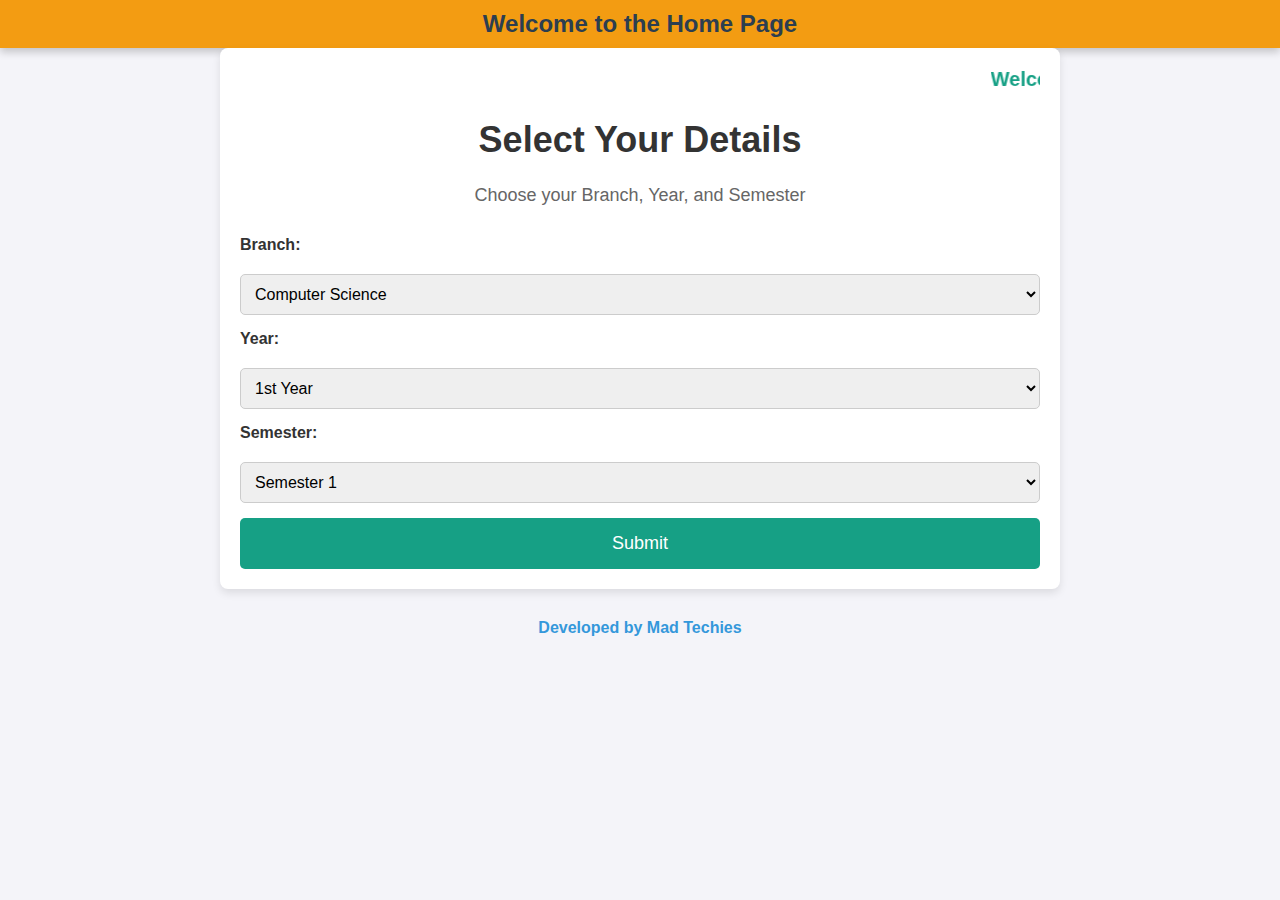
<file: Index.html>
<!DOCTYPE html>
<html lang="en">
<head>
    <meta charset="UTF-8">
    <meta name="viewport" content="width=device-width, initial-scale=1.0">
    <title>Home Page</title>
    <link rel="stylesheet" href="Home.css">
</head>
<body>

    <!-- Welcome floating text -->
    <div class="floating-text">
        Welcome to the Home Page
    </div>

    <!-- Main container for the home page content -->
    <div class="container">
        <!-- Marquee scrolling text -->
        <marquee>Welcome to the Student Arena</marquee>

        <header>
            <h1>Select Your Details</h1>
            <p>Choose your Branch, Year, and Semester</p>
        </header>
        
        <!-- Form for dropdown menus and submit button -->
        <form action="Next.html" method="GET" class="form">
            <label for="branch">Branch:</label>
            <select id="branch" name="branch">
                <option value="CSE">Computer Science</option>
                <option value="ECE">Electronics</option>
                <option value="EEE">Electrical</option>
                <option value="ME">Mechanical</option>
            </select>
            
            <label for="year">Year:</label>
            <select id="year" name="year">
                <option value="1">1st Year</option>
                <option value="2">2nd Year</option>
                <option value="3">3rd Year</option>
                <option value="4">4th Year</option>
            </select>

            <label for="semester">Semester:</label>
            <select id="semester" name="semester">
                <option value="1">Semester 1</option>
                <option value="2">Semester 2</option>
            </select>

            <!-- Submit button to go to the next page -->
            <button type="submit" class="submit-btn">Submit</button>
        </form>
    </div>

    <!-- Footer with developer info -->
    <footer>
        <p>Developed by Mad Techies</p>
    </footer>

</body>
</html>
</file>
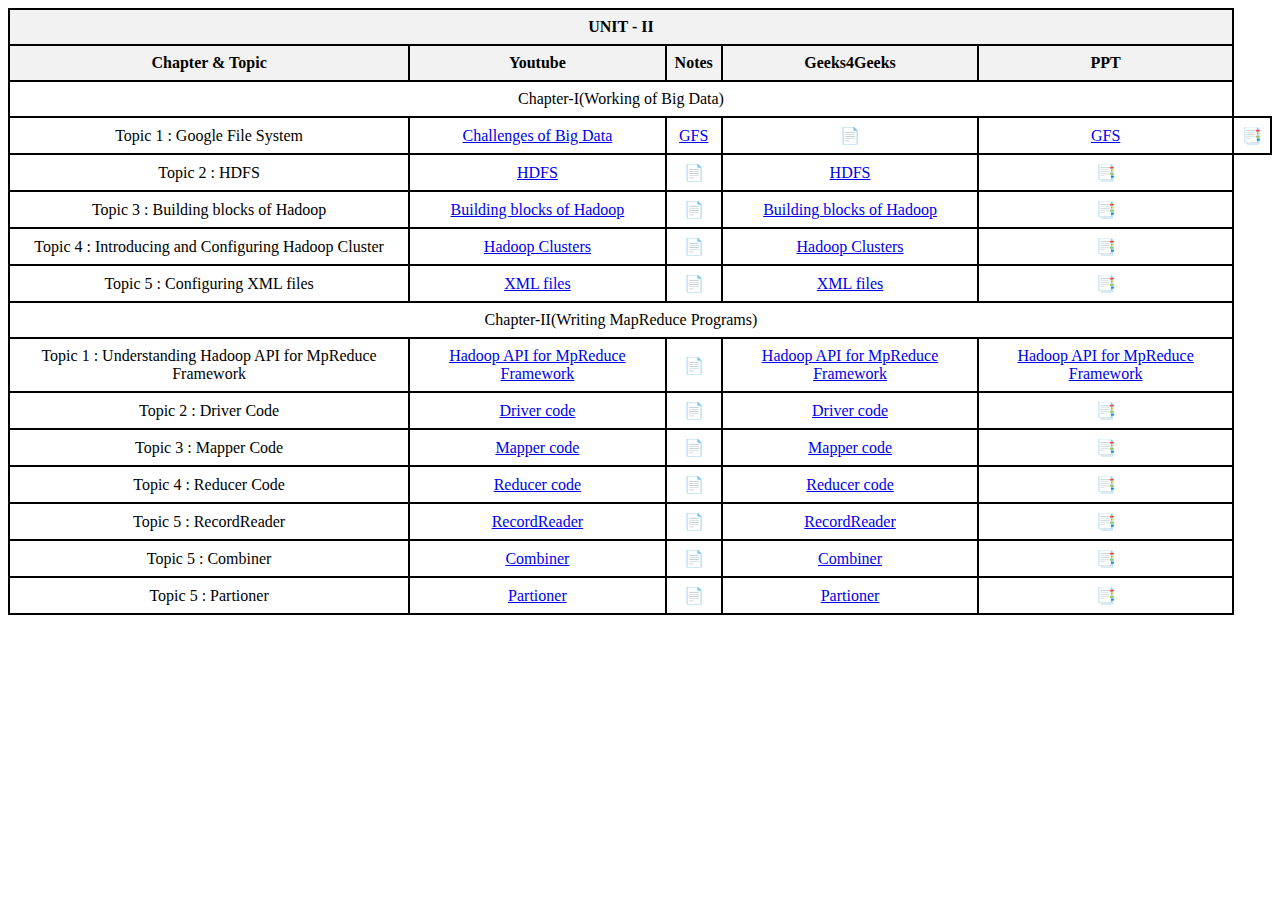
<file: BD-unit2.html>
<!DOCTYPE html>
<html lang="en">
<head>
    <meta charset="UTF-8">
    <meta name="viewport" content="width=device-width, initial-scale=1.0">
    <title>Study Table</title>
    <style>
        table {
            width: 100%;
            border-collapse: collapse;
        }
        th, td {
            border: 2px solid black;
            text-align: center;
            padding: 8px;
        }
        th {
            background-color: #f2f2f2;
        }
    </style>
</head>
<body>
    <table>

       	<tr>
            <th colspan="5">UNIT - II</th>
        </tr>
        <tr>
            <th>Chapter & Topic</th>
            <th>Youtube</th>
            <th>Notes</th>
            <th>Geeks4Geeks</th>
            <th>PPT</th>
        </tr>
        <tr>
            <td colspan="5">Chapter-I(Working of Big Data)</td>

        </tr>
        <tr>
            <td>Topic 1 : Google File System</td>
            <td><a href = "https://www.geeksforgeeks.org/big-challenges-with-big-data/" target="_blank">Challenges of Big Data</td>
            <td><a href = "https://www.youtube.com/watch?v=eRgFNW4QFDc&pp=ygUSR29vZ2xlIEZpbGUgU3lzdGVt" target="_blank">GFS</td>
            <td>📄</td>
            <td><a href = "https://www.geeksforgeeks.org/google-file-system/" target="_blank">GFS</td>
            <td>📑</td>
        </tr>
        <tr>
            <td>Topic 2 : HDFS</td>
            <td><a href = "https://www.youtube.com/watch?v=VavRifvVwIo&pp=ygUESERGUw%3D%3D" target="_blank">HDFS</td>
            <td>📄</td>
            <td><a href = "https://www.geeksforgeeks.org/introduction-to-hadoop-distributed-file-systemhdfs/" target="_blank">HDFS</td>
            <td>📑</td>
        </tr>
    <tr>
            <td>Topic 3 : Building blocks of Hadoop</td>
            <td><a href = "https://www.youtube.com/watch?v=IesyVNpRbJg&pp=ygUZQnVpbGRpbmcgYmxvY2tzIG9mIEhhZG9vcA%3D%3D" target="_blank">Building blocks of Hadoop</td>
            <td>📄</td>
            <td><a href = "https://www.geeksforgeeks.org/hadoop-architecture/" target="_blank">Building blocks of Hadoop</td>
            <td>📑</td>
        </tr>
	<tr>
            <td>Topic 4 : Introducing and Configuring Hadoop Cluster</td>
            <td><a href = "https://www.youtube.com/watch?v=tmEwSOK8ETc&pp=ygUqSW50cm9kdWNpbmcgYW5kIENvbmZpZ3VyaW5nIEhhZG9vcCBDbHVzdGVy" target="_blank">Hadoop Clusters</td>
            <td>📄</td>
            <td><a href = "https://www.geeksforgeeks.org/hadoop-cluster-properties-and-its-types/" target="_blank">Hadoop Clusters</td>
            <td>📑</td>
        </tr>

         <tr>
            <td>Topic 5 : Configuring XML files</td>
            <td><a href = "https://www.youtube.com/watch?v=17q0sy8OUYQ&pp=ygUVQ29uZmlndXJpbmcgWE1MIGZpbGVz" target="_blank">XML files</td>
            <td>📄</td>
            <td><a href = "https://support.crowdin.com/xml-configuration/" target="_blank">XML files</td>
            <td>📑</td>
        </tr>
        <tr>
            <td colspan="5">Chapter-II(Writing MapReduce Programs)</td>

        </tr>
        <tr>
            <td>Topic 1 : Understanding Hadoop API for MpReduce Framework </td>
            <td><a href = "https://www.youtube.com/watch?v=pcTFiU7wKkQ&pp=ygUhSGFkb29wIEFQSSBmb3IgTXBSZWR1Y2UgRnJhbWV3b3Jr" target="_blank">Hadoop API for MpReduce Framework</td>
            <td>📄</td>
            <td><a href = "https://www.tutorialspoint.com/hadoop/hadoop_mapreduce.htm" target="_blank">Hadoop API for MpReduce Framework</td>
            <td><a href = "https://muhammadrafisayed.files.wordpress.com/2016/11/hadoop-and-big-data-unit-31.docx" target="_blank">Hadoop API for MpReduce Framework</td>
        </tr>
        <tr>
            <td>Topic 2 : Driver Code</td>
            <td><a href = "https://www.youtube.com/watch?v=EioITHOYEVA&pp=ygUfZHJpdmVyIGNvZGUgaW4gaGFkb29wIG1hcHJlZHVjZQ%3D%3D" target="_blank">Driver code</td>
            <td>📄</td>
            <td><a href = "https://www.edureka.co/blog/mapreduce-tutorial/" target="_blank">Driver code</td>
            <td>📑</td>
        </tr>
        <tr>
            <td>Topic 3 : Mapper Code</td>
            <td><a href = "https://www.youtube.com/watch?v=gBu-OTZpVuk&pp=ygUfZHJpdmVyIGNvZGUgaW4gaGFkb29wIG1hcHJlZHVjZQ%3D%3D" target="_blank">Mapper code</td>
            <td>📄</td>
            <td><a href = "https://www.geeksforgeeks.org/hadoop-mapper-in-mapreduce/" target="_blank">Mapper code</td>
            <td>📑</td>
        </tr>
        <tr>
            <td>Topic 4 : Reducer Code</td>
            <td><a href = "https://www.youtube.com/watch?v=gBu-OTZpVuk&pp=ygUfZHJpdmVyIGNvZGUgaW4gaGFkb29wIG1hcHJlZHVjZQ%3D%3D" target="_blank">Reducer code</td>
            <td>📄</td>
            <td><a href = "https://www.geeksforgeeks.org/hadoop-reducer-in-map-reduce/" target="_blank">Reducer code</td>
            <td>📑</td>
        </tr>
	 <tr>
            <td>Topic 5 : RecordReader</td>
            <td><a href = "https://www.youtube.com/watch?v=EG5zJMetQDw&pp=ygUgUmVjb3JkUmVhZGVyLENvbWJpbmVyLCBQYXJ0aW9uZXI%3D" target="_blank">RecordReader</td>
            <td>📄</td>
            <td><a href = "https://www.quora.com/What-is-the-role-of-RecordReader-in-Hadoop-MapReduce" target="_blank">RecordReader</td>
            <td>📑</td>
        </tr>
	 <tr>
            <td>Topic 5 : Combiner</td>
            <td><a href = "https://www.youtube.com/watch?v=7bOw9N34cJM&pp=ygUgUmVjb3JkUmVhZGVyLENvbWJpbmVyLCBQYXJ0aW9uZXI%3D" target="_blank">Combiner</td>
            <td>📄</td>
            <td><a href = "https://www.geeksforgeeks.org/mapreduce-combiners/" target="_blank">Combiner</td>
            <td>📑</td>
        </tr>
	 <tr>
            <td>Topic 5 : Partioner</td>
            <td><a href = "https://www.youtube.com/watch?v=XLylVu-p7HY&pp=ygUgUmVjb3JkUmVhZGVyLENvbWJpbmVyLCBQYXJ0aW9uZXI%3D" target="_blank">Partioner</td>
            <td>📄</td>
            <td><a href = "https://www.tutorialspoint.com/map_reduce/map_reduce_partitioner.htm" target="_blank">Partioner</td>
            <td>📑</td>
        </tr>

    </table>
</body>
</html>
</file>
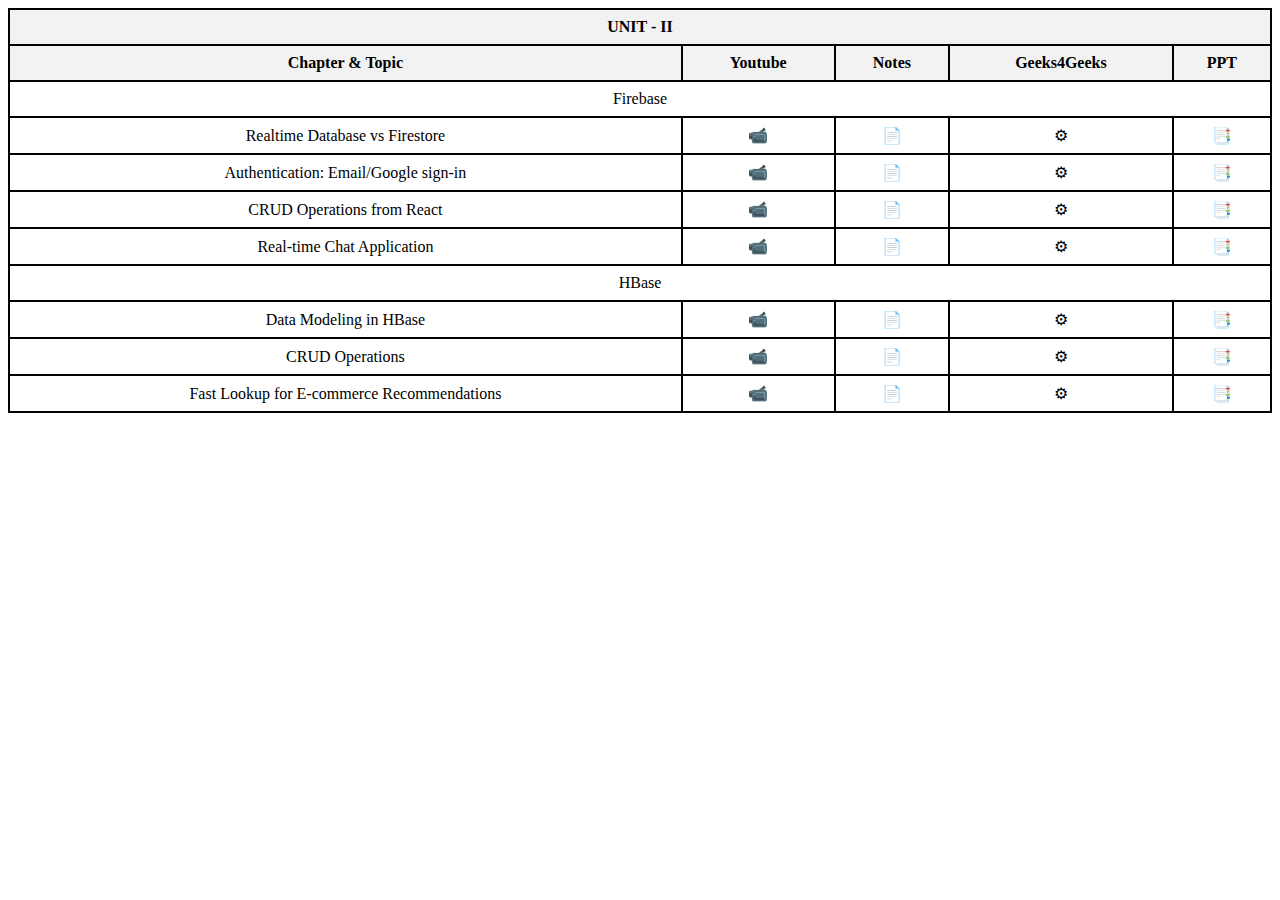
<file: Nosql(unit2).html>
<!DOCTYPE html>
<html lang="en">
<head>
    <meta charset="UTF-8">
    <meta name="viewport" content="width=device-width, initial-scale=1.0">
    <title>Unit 2 - Firebase and HBase</title>
    <style>
        table {
            width: 100%;
            border-collapse: collapse;
        }
        th, td {
            border: 2px solid black;
            text-align: center;
            padding: 8px;
        }
        th {
            background-color: #f2f2f2;
        }
    </style>
</head>
<body>
    <table>
        <tr>
            <th colspan="5">UNIT - II</th>
        </tr>
        <tr>
            <th>Chapter & Topic</th>
            <th>Youtube</th>
            <th>Notes</th>
            <th>Geeks4Geeks</th>
            <th>PPT</th>
        </tr>
        <tr>
            <td colspan="5">Firebase</td>
        </tr>
        <tr>
            <td>Realtime Database vs Firestore</td>
            <td>📹</td>
            <td>📄</td>
            <td>⚙</td>
            <td>📑</td>
        </tr>
        <tr>
            <td>Authentication: Email/Google sign-in</td>
            <td>📹</td>
            <td>📄</td>
            <td>⚙</td>
            <td>📑</td>
        </tr>
        <tr>
            <td>CRUD Operations from React</td>
            <td>📹</td>
            <td>📄</td>
            <td>⚙</td>
            <td>📑</td>
        </tr>
        <tr>
            <td>Real-time Chat Application</td>
            <td>📹</td>
            <td>📄</td>
            <td>⚙</td>
            <td>📑</td>
        </tr>
        <tr>
            <td colspan="5">HBase</td>
        </tr>
        <tr>
            <td>Data Modeling in HBase</td>
            <td>📹</td>
            <td>📄</td>
            <td>⚙</td>
            <td>📑</td>
        </tr>
        <tr>
            <td>CRUD Operations</td>
            <td>📹</td>
            <td>📄</td>
            <td>⚙</td>
            <td>📑</td>
        </tr>
        <tr>
            <td>Fast Lookup for E-commerce Recommendations</td>
            <td>📹</td>
            <td>📄</td>
            <td>⚙</td>
            <td>📑</td>
        </tr>
    </table>
</body>
</html>
</file>
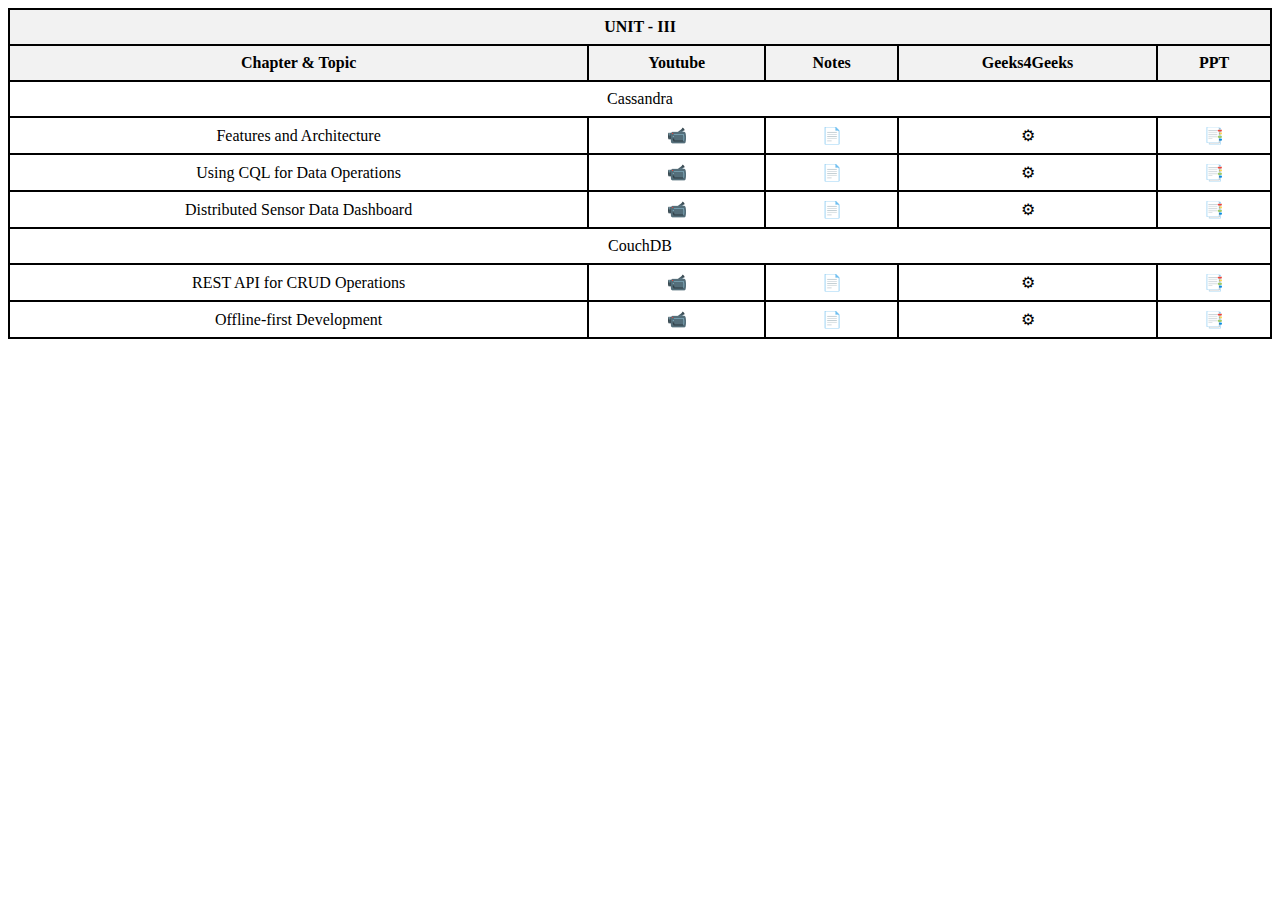
<file: Nosql(unit3).html>
<!DOCTYPE html>
<html lang="en">
<head>
    <meta charset="UTF-8">
    <meta name="viewport" content="width=device-width, initial-scale=1.0">
    <title>Unit 3 - Cassandra and CouchDB</title>
    <style>
        table {
            width: 100%;
            border-collapse: collapse;
        }
        th, td {
            border: 2px solid black;
            text-align: center;
            padding: 8px;
        }
        th {
            background-color: #f2f2f2;
        }
    </style>
</head>
<body>
    <table>
        <tr>
            <th colspan="5">UNIT - III</th>
        </tr>
        <tr>
            <th>Chapter & Topic</th>
            <th>Youtube</th>
            <th>Notes</th>
            <th>Geeks4Geeks</th>
            <th>PPT</th>
        </tr>
        <tr>
            <td colspan="5">Cassandra</td>
        </tr>
        <tr>
            <td>Features and Architecture</td>
            <td>📹</td>
            <td>📄</td>
            <td>⚙</td>
            <td>📑</td>
        </tr>
        <tr>
            <td>Using CQL for Data Operations</td>
            <td>📹</td>
            <td>📄</td>
            <td>⚙</td>
            <td>📑</td>
        </tr>
        <tr>
            <td>Distributed Sensor Data Dashboard</td>
            <td>📹</td>
            <td>📄</td>
            <td>⚙</td>
            <td>📑</td>
        </tr>
        <tr>
            <td colspan="5">CouchDB</td>
        </tr>
        <tr>
            <td>REST API for CRUD Operations</td>
            <td>📹</td>
            <td>📄</td>
            <td>⚙</td>
            <td>📑</td>
        </tr>
        <tr>
            <td>Offline-first Development</td>
            <td>📹</td>
            <td>📄</td>
            <td>⚙</td>
            <td>📑</td>
        </tr>
    </table>
</body>
</html>
</file>
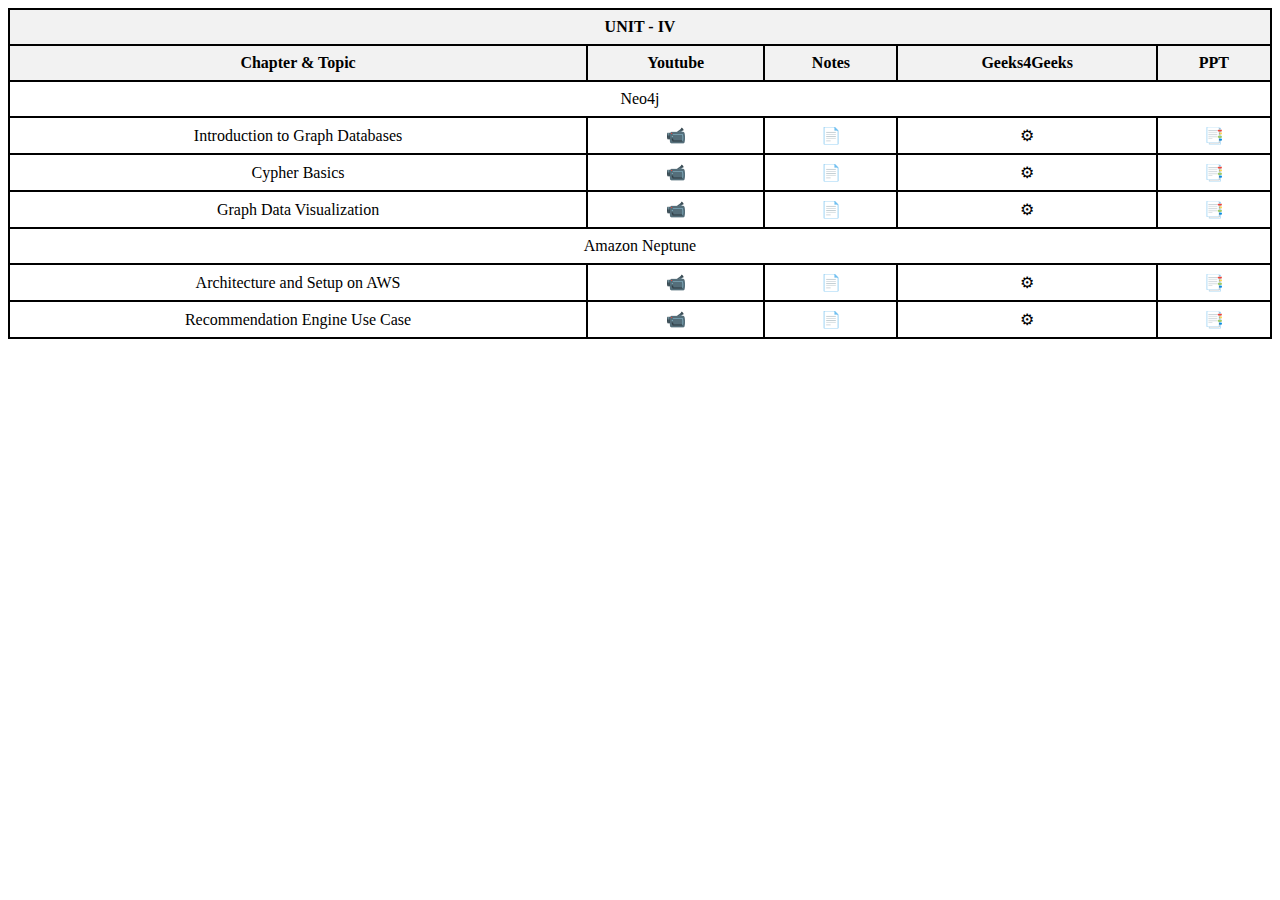
<file: Nosql(unit4).html>
<!DOCTYPE html>
<html lang="en">
<head>
    <meta charset="UTF-8">
    <meta name="viewport" content="width=device-width, initial-scale=1.0">
    <title>Unit 4 - Graph Databases</title>
    <style>
        table {
            width: 100%;
            border-collapse: collapse;
        }
        th, td {
            border: 2px solid black;
            text-align: center;
            padding: 8px;
        }
        th {
            background-color: #f2f2f2;
        }
    </style>
</head>
<body>
    <table>
        <tr>
            <th colspan="5">UNIT - IV</th>
        </tr>
        <tr>
            <th>Chapter & Topic</th>
            <th>Youtube</th>
            <th>Notes</th>
            <th>Geeks4Geeks</th>
            <th>PPT</th>
        </tr>
        <tr>
            <td colspan="5">Neo4j</td>
        </tr>
        <tr>
            <td>Introduction to Graph Databases</td>
            <td>📹</td>
            <td>📄</td>
            <td>⚙</td>
            <td>📑</td>
        </tr>
        <tr>
            <td>Cypher Basics</td>
            <td>📹</td>
            <td>📄</td>
            <td>⚙</td>
            <td>📑</td>
        </tr>
        <tr>
            <td>Graph Data Visualization</td>
            <td>📹</td>
            <td>📄</td>
            <td>⚙</td>
            <td>📑</td>
        </tr>
        <tr>
            <td colspan="5">Amazon Neptune</td>
        </tr>
        <tr>
            <td>Architecture and Setup on AWS</td>
            <td>📹</td>
            <td>📄</td>
            <td>⚙</td>
            <td>📑</td>
        </tr>
        <tr>
            <td>Recommendation Engine Use Case</td>
            <td>📹</td>
            <td>📄</td>
            <td>⚙</td>
            <td>📑</td>
        </tr>
    </table>
</body>
</html>
</file>
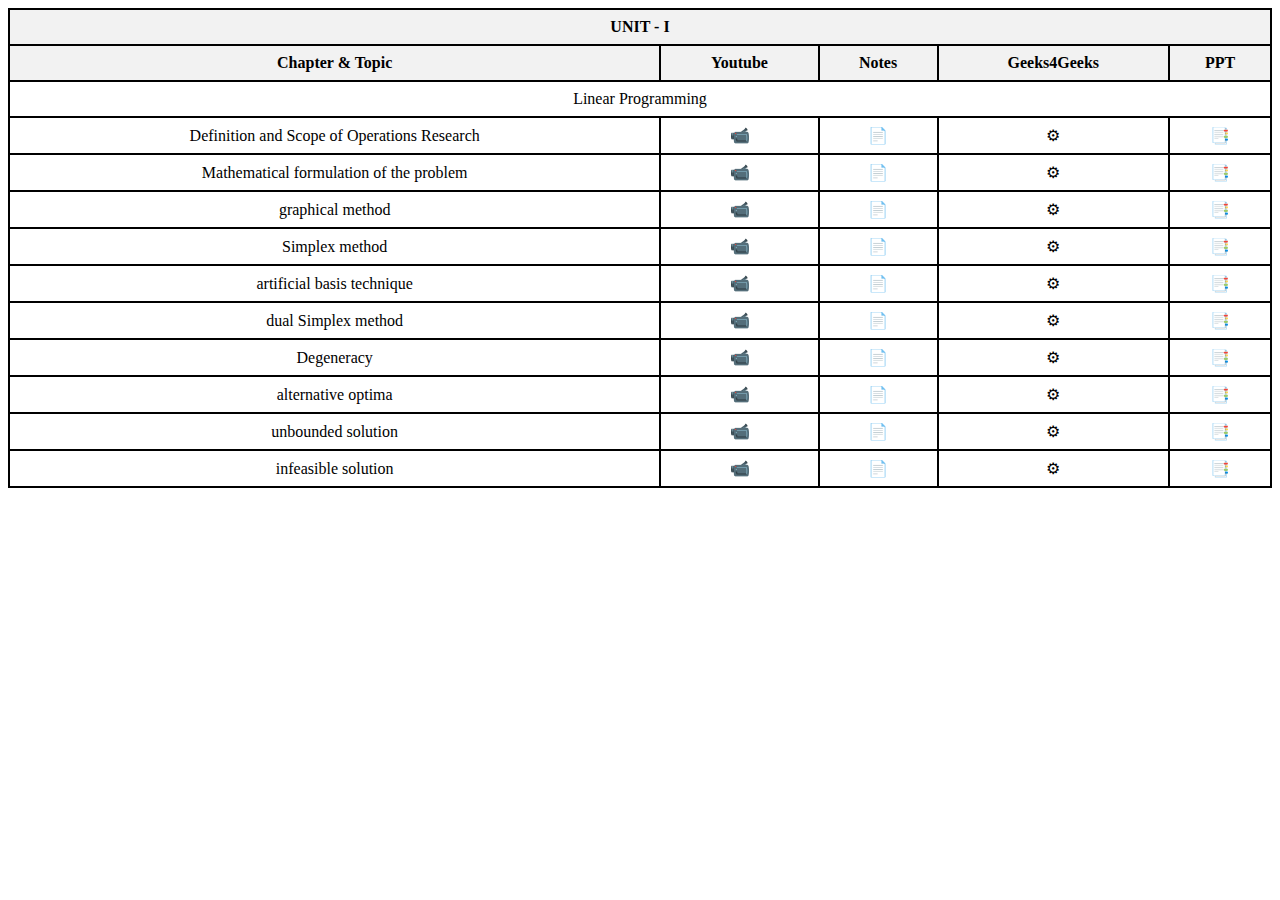
<file: or1.html>
<!DOCTYPE html>
<html lang="en">
<head>
    <meta charset="UTF-8">
    <meta name="viewport" content="width=device-width, initial-scale=1.0">
    <title>or1</title>
    <style>
        table {
            width: 100%;
            border-collapse: collapse;
        }
        th, td {
            border: 2px solid black;
            text-align: center;
            padding: 8px;
        }
        th {
            background-color: #f2f2f2;
        }
    </style>
</head>
<body>
    <table>
        <tr>
            <th colspan="5">UNIT - I</th>
        </tr>
        <tr>
            <th>Chapter & Topic</th>
            <th>Youtube</th>
            <th>Notes</th>
            <th>Geeks4Geeks</th>
            <th>PPT</th>
        </tr>
        <tr>
            <td colspan="5">Linear Programming</td>

        </tr>
        <tr>
            <td>Definition and Scope of Operations Research</td>
            <td>📹</td>
            <td>📄</td>
            <td>⚙</td>
            <td>📑</td>
        </tr>
        <tr>
            <td>Mathematical formulation of the problem</td>
            <td>📹</td>
            <td>📄</td>
            <td>⚙</td>
            <td>📑</td>
        </tr>
    <tr>
            <td>graphical method</td>
            <td>📹</td>
            <td>📄</td>
            <td>⚙</td>
            <td>📑</td>
        </tr>
         <tr>
            <td>Simplex method</td>
            <td>📹</td>
            <td>📄</td>
            <td>⚙</td>
            <td>📑</td>
        </tr>
                <tr>
            <td>artificial basis technique</td>
            <td>📹</td>
            <td>📄</td>
            <td>⚙</td>
            <td>📑</td>
        </tr>
        <tr>
            <td> dual Simplex method</td>
            <td>📹</td>
            <td>📄</td>
            <td>⚙</td>
            <td>📑</td>
        </tr>
        <tr>
            <td> Degeneracy</td>
            <td>📹</td>
            <td>📄</td>
            <td>⚙</td>
            <td>📑</td>
        </tr>
        <tr>
            <td>alternative optima</td>
            <td>📹</td>
            <td>📄</td>
            <td>⚙</td>
            <td>📑</td>
        </tr>
       
        <tr>
            <td>unbounded solution</td>
            <td>📹</td>
            <td>📄</td>
            <td>⚙</td>
            <td>📑</td>
        </tr>
        <tr>
            <td>infeasible solution</td>
            <td>📹</td>
            <td>📄</td>
            <td>⚙</td>
            <td>📑</td>
        </tr>


    </table>
</body>
</html>
</file>
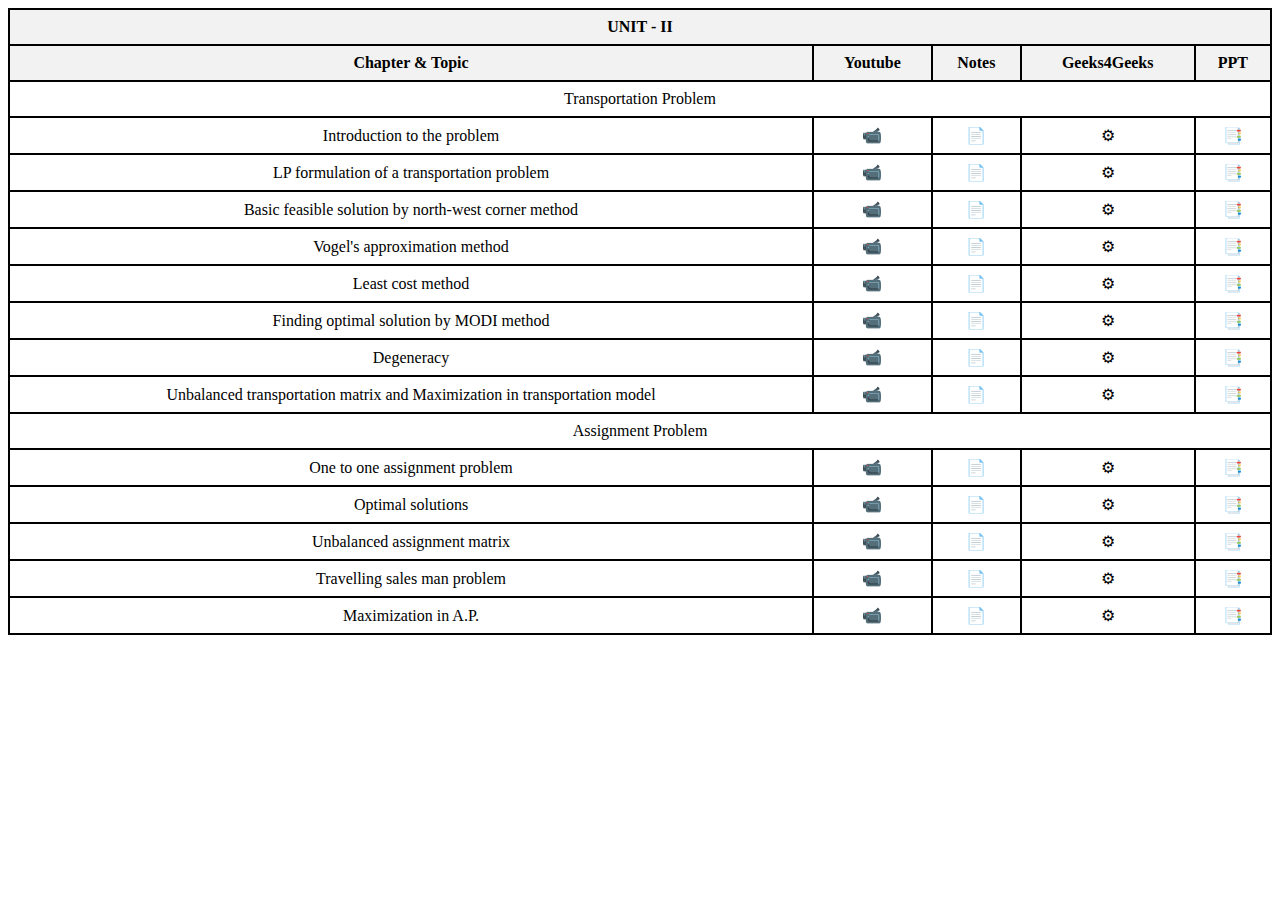
<file: or2.html>
<!DOCTYPE html>
<html lang="en">
<head>
    <meta charset="UTF-8">
    <meta name="viewport" content="width=device-width, initial-scale=1.0">
    <title>or2</title>
    <style>
        table {
            width: 100%;
            border-collapse: collapse;
        }
        th, td {
            border: 2px solid black;
            text-align: center;
            padding: 8px;
        }
        th {
            background-color: #f2f2f2;
        }
    </style>
</head>
<body>
    <table>
        <tr>
            <th colspan="5">UNIT - II</th>
        </tr>
        <tr>
            <th>Chapter & Topic</th>
            <th>Youtube</th>
            <th>Notes</th>
            <th>Geeks4Geeks</th>
            <th>PPT</th>
        </tr>
        <tr>
            <td colspan="5">Transportation Problem </td>

        </tr>
        <tr>
            <td>Introduction to the problem</td>
            <td>📹</td>
            <td>📄</td>
            <td>⚙</td>
            <td>📑</td>
        </tr>
        <tr>
            <td>LP formulation of a transportation problem</td>
            <td>📹</td>
            <td>📄</td>
            <td>⚙</td>
            <td>📑</td>
        </tr>
    <tr>
            <td>Basic feasible solution by north-west corner method</td>
            <td>📹</td>
            <td>📄</td>
            <td>⚙</td>
            <td>📑</td>
        </tr>
         <tr>
            <td>Vogel's approximation method</td>
            <td>📹</td>
            <td>📄</td>
            <td>⚙</td>
            <td>📑</td>
        </tr>
                <tr>
            <td>Least cost method</td>
            <td>📹</td>
            <td>📄</td>
            <td>⚙</td>
            <td>📑</td>
        </tr>
        <tr>
            <td>Finding optimal solution by MODI method</td>
            <td>📹</td>
            <td>📄</td>
            <td>⚙</td>
            <td>📑</td>
        </tr>
        <tr>
            <td>Degeneracy</td>
            <td>📹</td>
            <td>📄</td>
            <td>⚙</td>
            <td>📑</td>
        </tr>
        <tr>
            <td>Unbalanced transportation matrix and Maximization in transportation model</td>
            <td>📹</td>
            <td>📄</td>
            <td>⚙</td>
            <td>📑</td>
        </tr>
        <tr>
            <td colspan="5">Assignment Problem</td>

        </tr>

       
        <tr>
            <td> One to one assignment problem</td>
            <td>📹</td>
            <td>📄</td>
            <td>⚙</td>
            <td>📑</td>
        </tr>
        <tr>
            <td>Optimal solutions</td>
            <td>📹</td>
            <td>📄</td>
            <td>⚙</td>
            <td>📑</td>
        </tr>
	<tr>
            <td> Unbalanced assignment matrix</td>
            <td>📹</td>
            <td>📄</td>
            <td>⚙</td>
            <td>📑</td>
        </tr>
	<tr>
            <td>Travelling sales man problem</td>
            <td>📹</td>
            <td>📄</td>
            <td>⚙</td>
            <td>📑</td>
        </tr>
	<tr>
            <td>Maximization in A.P.</td>
            <td>📹</td>
            <td>📄</td>
            <td>⚙</td>
            <td>📑</td>
        </tr>



    </table>
</body>
</html>
</file>
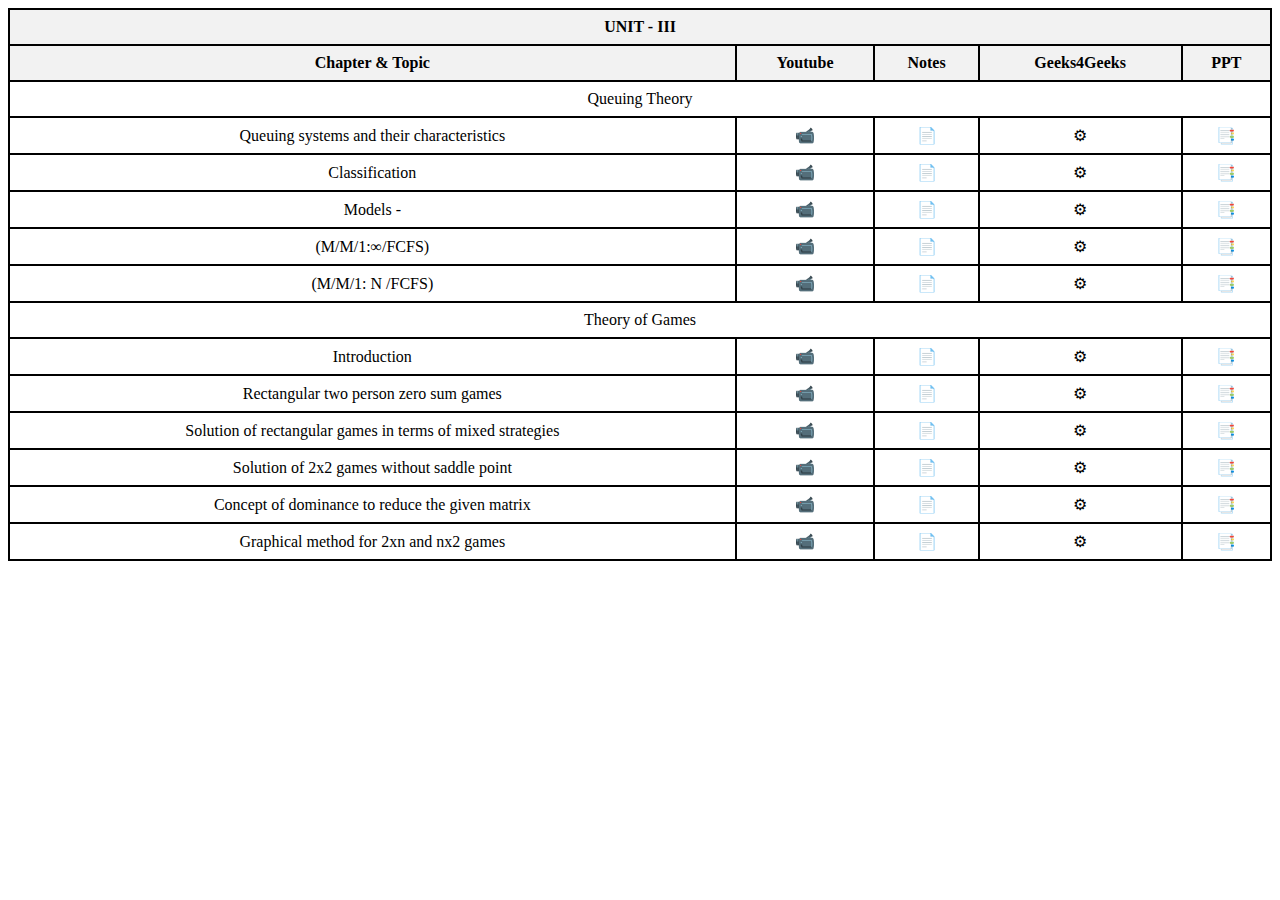
<file: or3.html>
<!DOCTYPE html>
<html lang="en">
<head>
    <meta charset="UTF-8">
    <meta name="viewport" content="width=device-width, initial-scale=1.0">
    <title>or3</title>
    <style>
        table {
            width: 100%;
            border-collapse: collapse;
        }
        th, td {
            border: 2px solid black;
            text-align: center;
            padding: 8px;
        }
        th {
            background-color: #f2f2f2;
        }
    </style>
</head>
<body>
    <table>
        <tr>
            <th colspan="5">UNIT - III</th>
        </tr>
        <tr>
            <th>Chapter & Topic</th>
            <th>Youtube</th>
            <th>Notes</th>
            <th>Geeks4Geeks</th>
            <th>PPT</th>
        </tr>
        <tr>
            <td colspan="5">Queuing Theory</td>

        </tr>
        <tr>
            <td> Queuing     systems     and     their     characteristics</td>
            <td>📹</td>
            <td>📄</td>
            <td>⚙</td>
            <td>📑</td>
        </tr>
        <tr>
            <td> Classification</td>
            <td>📹</td>
            <td>📄</td>
            <td>⚙</td>
            <td>📑</td>
        </tr>
    <tr>
            <td>Models -</td>
            <td>📹</td>
            <td>📄</td>
            <td>⚙</td>
            <td>📑</td>
        </tr>
         <tr>
            <td>(M/M/1:∞/FCFS)</td>
            <td>📹</td>
            <td>📄</td>
            <td>⚙</td>
            <td>📑</td>
        </tr>
                <tr>
            <td>(M/M/1: N /FCFS)</td>
            <td>📹</td>
            <td>📄</td>
            <td>⚙</td>
            <td>📑</td>
        </tr>
                <tr>
            <td colspan="5">Theory of Games</td>

        </tr>

       
        <tr>
            <td> Introduction</td>
            <td>📹</td>
            <td>📄</td>
            <td>⚙</td>
            <td>📑</td>
        </tr>
        <tr>
            <td>Rectangular two person zero sum games</td>
            <td>📹</td>
            <td>📄</td>
            <td>⚙</td>
            <td>📑</td>
        </tr>
	<tr>
            <td> Solution of rectangular games in terms of mixed strategies</td>
            <td>📹</td>
            <td>📄</td>
            <td>⚙</td>
            <td>📑</td>
        </tr>
	<tr>
            <td>Solution of 2x2 games without saddle point</td>
            <td>📹</td>
            <td>📄</td>
            <td>⚙</td>
            <td>📑</td>
        </tr>
	<tr>
            <td>Concept of dominance to reduce the given matrix</td>
            <td>📹</td>
            <td>📄</td>
            <td>⚙</td>
            <td>📑</td>
        </tr>
	<tr>
            <td>Graphical method for 2xn and nx2 games</td>
            <td>📹</td>
            <td>📄</td>
            <td>⚙</td>
            <td>📑</td>
        </tr>




    </table>
</body>
</html>
</file>
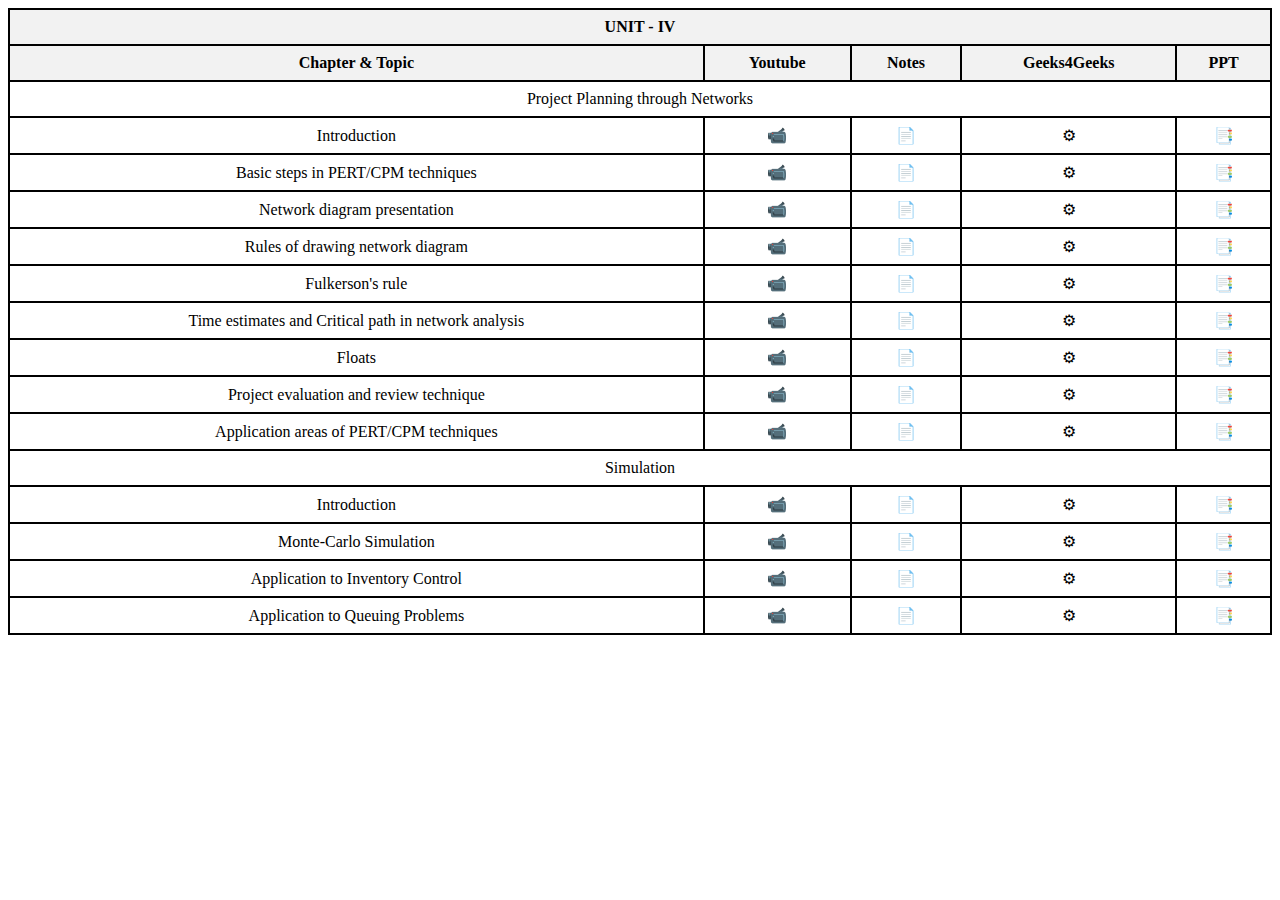
<file: or4.html>
<!DOCTYPE html>
<html lang="en">
<head>
    <meta charset="UTF-8">
    <meta name="viewport" content="width=device-width, initial-scale=1.0">
    <title>or3</title>
    <style>
        table {
            width: 100%;
            border-collapse: collapse;
        }
        th, td {
            border: 2px solid black;
            text-align: center;
            padding: 8px;
        }
        th {
            background-color: #f2f2f2;
        }
    </style>
</head>
<body>
    <table>
        <tr>
            <th colspan="5">UNIT - IV</th>
        </tr>
        <tr>
            <th>Chapter & Topic</th>
            <th>Youtube</th>
            <th>Notes</th>
            <th>Geeks4Geeks</th>
            <th>PPT</th>
        </tr>
        <tr>
            <td colspan="5">Project Planning through Networks</td>

        </tr>
        <tr>
            <td> Introduction</td>
            <td>📹</td>
            <td>📄</td>
            <td>⚙</td>
            <td>📑</td>
        </tr>
        <tr>
            <td> Basic steps in PERT/CPM techniques</td>
            <td>📹</td>
            <td>📄</td>
            <td>⚙</td>
            <td>📑</td>
        </tr>
    <tr>
            <td>Network diagram presentation</td>
            <td>📹</td>
            <td>📄</td>
            <td>⚙</td>
            <td>📑</td>
        </tr>
         <tr>
            <td>Rules of drawing network diagram</td>
            <td>📹</td>
            <td>📄</td>
            <td>⚙</td>
            <td>📑</td>
        </tr>
                <tr>
            <td>Fulkerson's rule</td>
            <td>📹</td>
            <td>📄</td>
            <td>⚙</td>
            <td>📑</td>
  
        <tr>
            <td>Time estimates and Critical path in network analysis</td>
            <td>📹</td>
            <td>📄</td>
            <td>⚙</td>
            <td>📑</td>
        </tr>
        <tr>
            <td> Floats</td>
            <td>📹</td>
            <td>📄</td>
            <td>⚙</td>
            <td>📑</td>
        </tr>
	<tr>
            <td> Project evaluation and review technique</td>
            <td>📹</td>
            <td>📄</td>
            <td>⚙</td>
            <td>📑</td>
        </tr>
	<tr>
            <td>Application areas of PERT/CPM techniques</td>
            <td>📹</td>
            <td>📄</td>
            <td>⚙</td>
            <td>📑</td>
        </tr>
 	<tr>
            <td colspan="5">Simulation</td>

        </tr>

	<tr>
            <td>Introduction</td>
            <td>📹</td>
            <td>📄</td>
            <td>⚙</td>
            <td>📑</td>
        </tr>
	<tr>
            <td> Monte-Carlo Simulation</td>
            <td>📹</td>
            <td>📄</td>
            <td>⚙</td>
            <td>📑</td>
        </tr>
	<tr>
            <td> Application to Inventory Control</td>
            <td>📹</td>
            <td>📄</td>
            <td>⚙</td>
            <td>📑</td>
        </tr>
	<tr>
            <td>Application to Queuing Problems</td>
            <td>📹</td>
            <td>📄</td>
            <td>⚙</td>
            <td>📑</td>
        </tr>






    </table>
</body>
</html>
</file>
<file: Home.css>
/* Basic reset */
body, html {
    margin: 0;
    padding: 0;
    font-family: 'Arial', sans-serif;
    background-color: #f4f4f9;
}

/* Container for the home page */
.container {
    width: 100%;
    max-width: 800px;
    margin: 0 auto;
    padding: 20px;
    background-color: #fff;
    border-radius: 8px;
    box-shadow: 0 4px 8px rgba(0, 0, 0, 0.1);
}

/* Heading and welcome text */
header {
    text-align: center;
    margin-bottom: 30px;
}

header h1 {
    font-size: 36px;
    color: #333;
    font-weight: bold;
}

header p {
    font-size: 18px;
    color: #666;
}

/* Floating welcome text */
.floating-text {
    font-size: 24px;
    color: #2C3E50;
    text-align: center;
    background-color: #f39c12;
    padding: 10px;
    font-weight: bold;
    box-shadow: 0 4px 8px rgba(0, 0, 0, 0.2);
    margin: 0;
}

/* Marquee for scrolling welcome message */
marquee {
    font-size: 20px;
    color: #16a085;
    font-weight: bold;
}

/* Form styles */
form {
    display: flex;
    flex-direction: column;
    gap: 15px;
}

label {
    font-size: 16px;
    color: #333;
    font-weight: 600;
}

select {
    padding: 10px;
    font-size: 16px;
    border: 1px solid #ccc;
    border-radius: 5px;
    margin-top: 5px;
}

.submit-btn {
    background-color: #16a085;
    color: #fff;
    padding: 15px;
    font-size: 18px;
    border: none;
    border-radius: 5px;
    cursor: pointer;
    transition: background-color 0.3s ease;
}

.submit-btn:hover {
    background-color: #1abc9c;
}

/* Footer with developer information */
footer {
    text-align: center;
    margin-top: 30px;
    font-size: 14px;
    color: #333;
}

footer p {
    font-size: 16px;
    font-weight: bold;
    color: #3498db;
}
</file>
